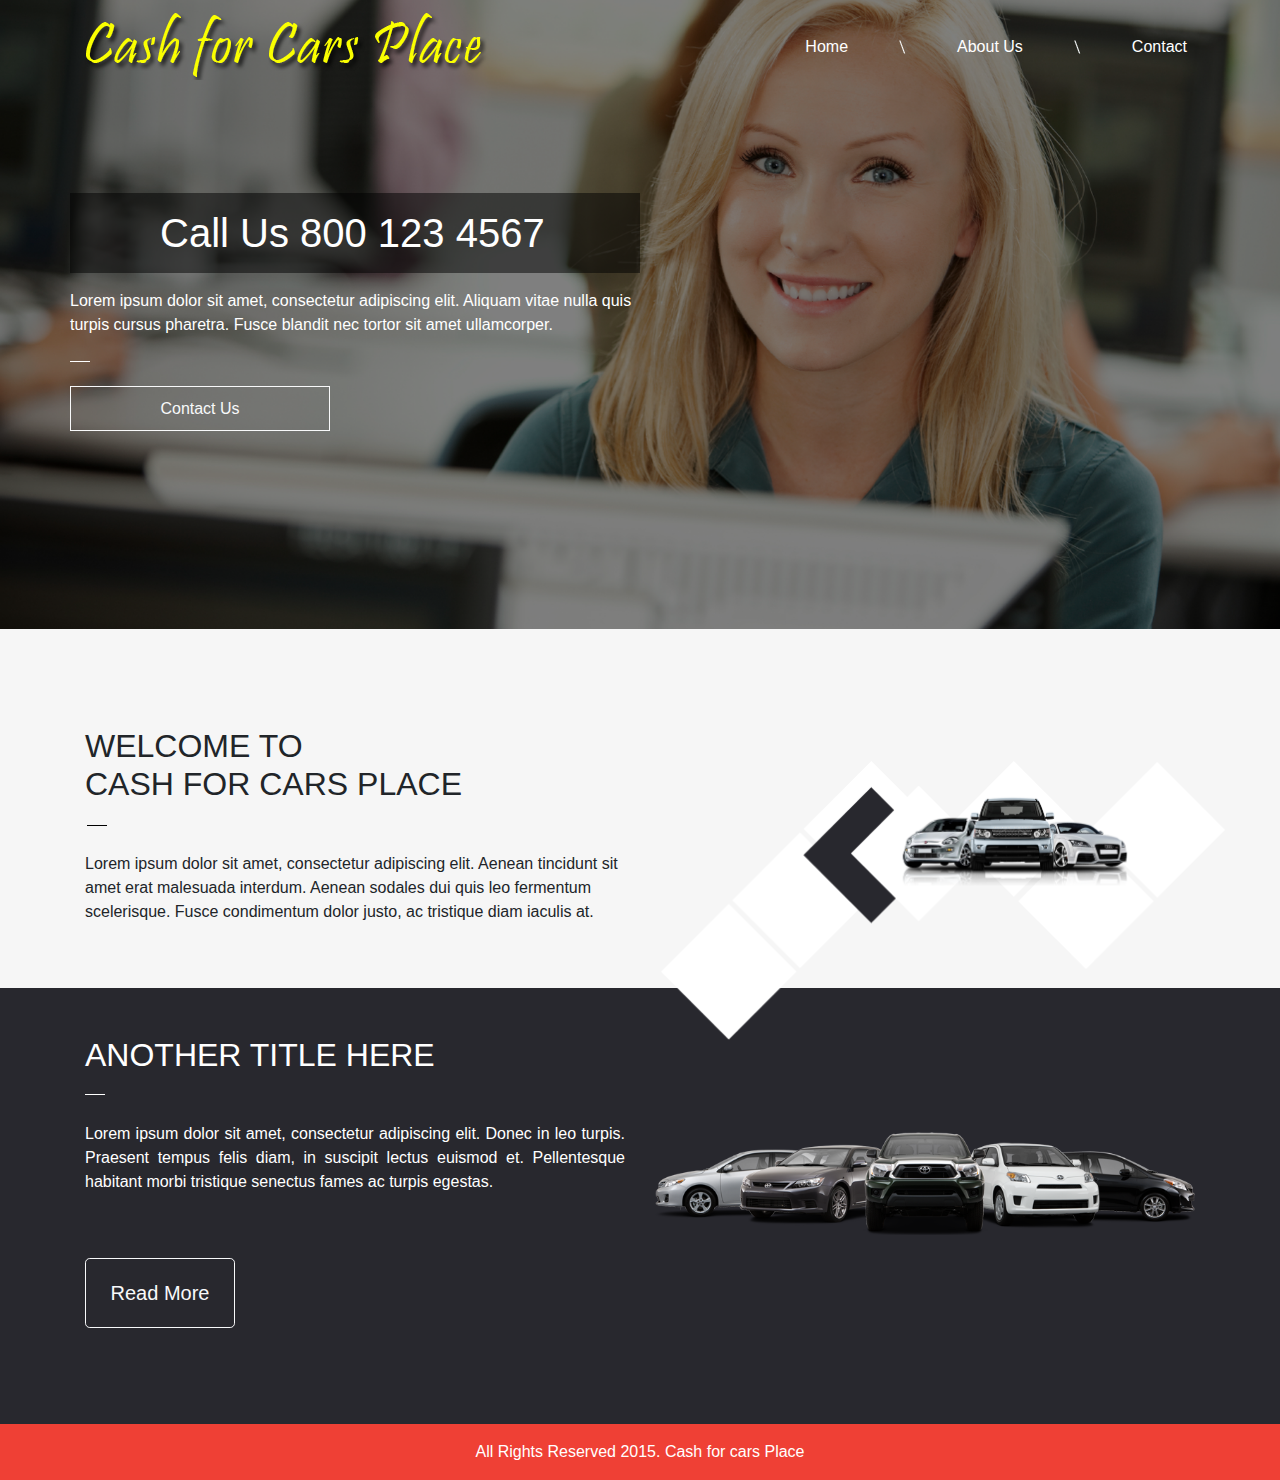
<file: index.html>
<!DOCTYPE html>
<html>
	<head>
		<!-- meta file -->
		<meta charset="UTF-8">
		<meta name="viewport" content="width=device-width, initial-scale=1.0">
    	<meta http-equiv="X-UA-Compatible" content="ie=edge">
		
		<!-- bootstrap.min.css -->
		<link rel="stylesheet" type="text/css" href="css/bootstrap.min.css">
		<!-- fonts.min css -->
		<link rel="stylesheet" type="text/css" href="css/font-awesome.min.css">
		<!-- theme main css -->
		<link rel="stylesheet" type="text/css" href="css/style.css">
		<link rel="stylesheet" type="text/css" href="css/navbar-fixed.css">
		<!-- shortcut-icon -->
		<link rel="shortcut icon" type="img/x-icon" href="img/logo.png">
		
		<title>Cash for cars place</title>
	</head>
	<body>
		<!-- header section start -->
		<section class="header">
			<header>
				<nav class="navbar navbar-expand-lg navbar-dark bg-dark">
					<div class="container">
						<a class="navbar-brand" href="">
							<img src="img/logo.png" class="img-fluid">
						</a>
						<button class="navbar-toggler" data-toggle="collapse" data-target="#collapse1">
							<span class="navbar-toggler-icon"></span>
						</button>
						<div class="collapse navbar-collapse" id="collapse1">
							<ul class="navbar-nav ml-auto">
								<li class="nav-item"><a class="nav-link" href="index.html">Home</a></li>
								<li class="nav-item"><a class="nav-link" href=""><img src="img/line.png" class="img-fluid"></a></li>
								<li class="nav-item"><a class="nav-link" href="about.html" target="_blank">About Us</a></li>
								<li class="nav-item"><a class="nav-link" href=""><img src="img/line.png" class="img-fluid"></a></li>
								<li class="nav-item"><a class="nav-link" href="contact.html">Contact</a></li>
							</ul>
						</div>
					</div>
				</nav>
			</header>

			<div class="container">
				<div class="row">
					<div class="col-lg-6 header-tag">
						<h1 class="text-white px-3 py-3">Call Us 800 123 4567</h1>
						<p class="text-white my-3">Lorem ipsum dolor sit amet, consectetur adipiscing elit. Aliquam vitae nulla quis turpis cursus pharetra. Fusce blandit nec tortor sit amet ullamcorper.</p>
						<img src="img/line1.png" class="img-fluid mb-4 mt-2">					
						<button class=" btn-outline-light btn btn-block" style="width: 260px; height: 45px">Contact Us</button>
					</div>
				</div>
			</div>
		</section>
		<!-- header-section end -->

		<!-- welcome section start -->
		<section class="welcome py-5 bg-light">
			<div class="container">
				<div class="row">
					<div class="col-md-6">
						<h2 class="mt-5">WELCOME TO<br> CASH FOR CARS PLACE</h2>
						<img src="img/line2.png" class="img-fluid">
						<p class="mt-3">Lorem ipsum dolor sit amet, consectetur adipiscing elit. Aenean tincidunt sit amet erat malesuada interdum. Aenean sodales dui quis leo fermentum scelerisque. Fusce condimentum dolor justo, ac tristique diam iaculis at.</p>
					</div>
					<div class="col-md-6 two">
						<img src="img/service.png" class="img-fluid one mt-5 d-none d-md-block">
					</div>
				</div>
			</div>
		</section>
		<!-- welcome section end -->

		<!-- anotther section start -->
		<section class="another py-5">
			<div class="container">
				<div class="row">
					<div class="col-lg-6">
						<h2 class="text-white">ANOTHER TITLE HERE</h2>
						<img src="img/line1.png" class="img-fluid">
						<p class="text-white mt-3 text-justify">Lorem ipsum dolor sit amet, consectetur adipiscing elit. Donec in leo turpis. Praesent tempus felis diam, in suscipit lectus euismod et. Pellentesque habitant morbi tristique senectus fames ac turpis egestas.</p>
						<button class="btn btn-outline-light btn-lg my-5" style="width:150px; height:70px">Read More</button>
					</div>

					<div class="col-lg-6">
						<img src="img/another.png" class="img-fluid mt-5 pt-5"></div>
					</div>
				</div>
			</div>
		</section>
		<!-- another section end -->

		<!-- footer-section start -->
		<footer>
			<div class="container">
				<div class="row">
					<div class="col-lg-6 text-center mx-auto">
						<p class="text-white  mt-3">All Rights Reserved 2015. Cash for cars Place</p>
					</div>
				</div>
			</div>
		</footer>
		<!-- footer-section end -->



		<script type="text/javascript" src="js/jquery-slim.min.js"></script>
	    <script type="text/javascript" src="js/popper.min.js"></script>
	    <script type="text/javascript" src="js/bootstrap.min.js"></script>
	    <script type="text/javascript" src="js/navbar-fixed.js"></script>
	</body>
</html>
</file>
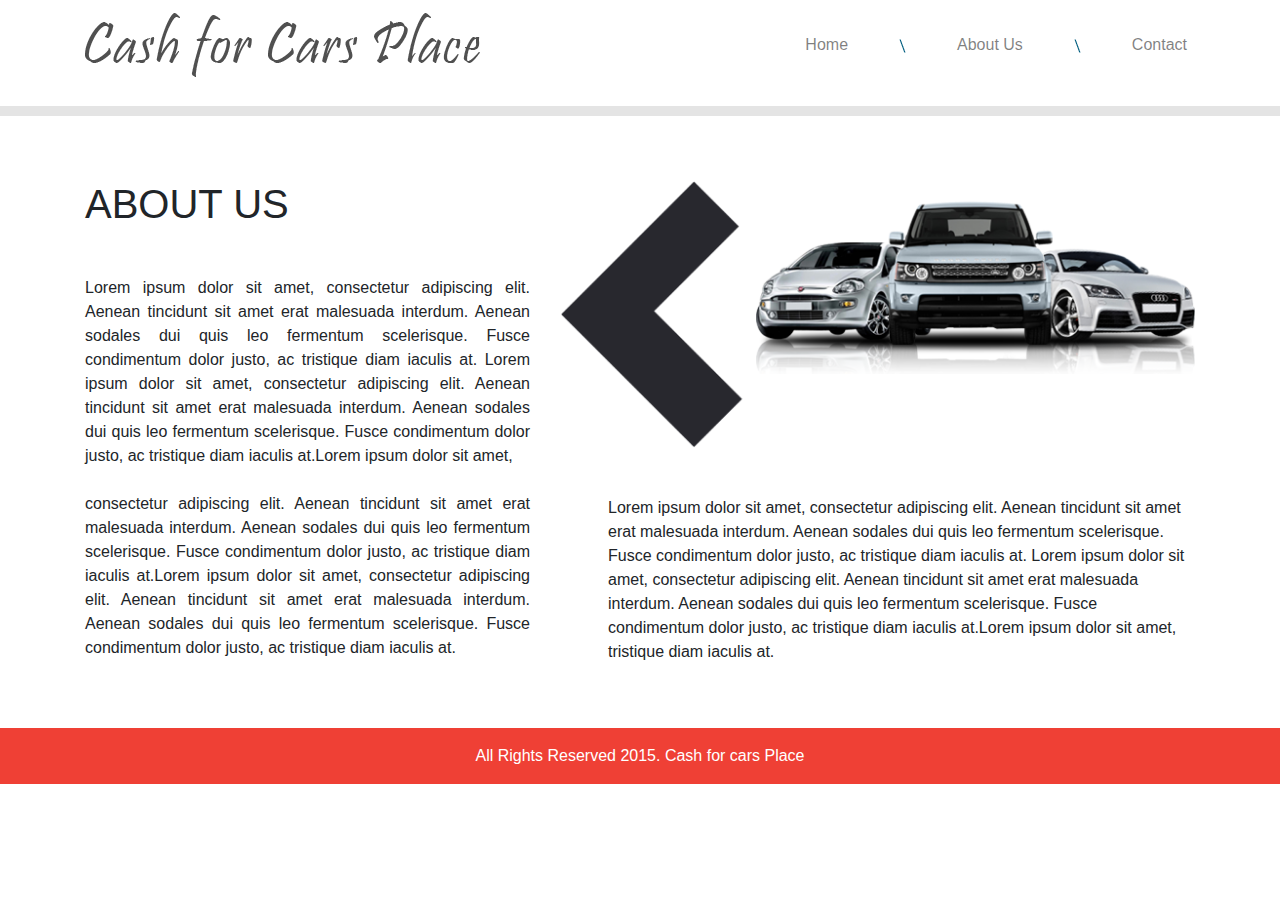
<file: about.html>
<!DOCTYPE html>
<html>
	<head>
		<!-- meta file -->
		<meta charset="UTF-8">
		<meta name="viewport" content="width=device-width, initial-scale=1.0">
    	<meta http-equiv="X-UA-Compatible" content="ie=edge">
		
		<!-- bootstrap.min.css -->
		<link rel="stylesheet" type="text/css" href="css/bootstrap.min.css">
		<!-- fonts.min css -->
		<link rel="stylesheet" type="text/css" href="css/font-awesome.min.css">
		<!-- theme main css -->
		<link rel="stylesheet" type="text/css" href="css/style.css">
		<link rel="stylesheet" type="text/css" href="css/navbar-fixed.css">
		<!-- shortcut-icon -->
		<link rel="shortcut icon" type="img/x-icon" href="img/logo.png">
		
		<title>Cash for cars place</title>
	</head>
	<body>
		<!--header-section start -->
		<header>
				<nav class="navbar navbar-expand-lg navbar-light bg-light">
					<div class="container">
						<a class="navbar-brand" href="">
							<img src="img/logo1.png" class="img-fluid">
						</a>
						<button class="navbar-toggler" data-toggle="collapse" data-target="#collapse1">
							<span class="navbar-toggler-icon"></span>
						</button>
						<div class="collapse navbar-collapse" id="collapse1">
							<ul class="navbar-nav ml-auto">
								<li class="nav-item"><a class="nav-link" href="index.html">Home</a></li>
								<li class="nav-item"><a class="nav-link" href=""><img src="img/lineman.png" class="img-fluid"></a></li>
								<li class="nav-item"><a class="nav-link" href="about.html" target="_blank">About Us</a></li>
								<li class="nav-item"><a class="nav-link" href=""><img src="img/lineman.png" class="img-fluid"></a></li>
								<li class="nav-item"><a class="nav-link" href="contact.html">Contact</a></li>
							</ul>
						</div>
					</div>
				</nav>
				<hr>
			</header>
		<!-- header-section end -->

		<!-- about us section start -->
		<section class="about-us py-5">
			<div class="container">
				<div class="row">
					<div class="col-md-5">
						<h1>ABOUT US</h1>
						<p class="mt-5 text-justify">Lorem ipsum dolor sit amet, consectetur adipiscing elit. Aenean tincidunt sit amet erat malesuada interdum. Aenean sodales dui quis leo fermentum scelerisque. Fusce condimentum dolor justo, ac tristique diam iaculis at. Lorem ipsum dolor sit amet, consectetur adipiscing elit. Aenean tincidunt sit amet erat malesuada interdum. Aenean sodales dui quis leo fermentum scelerisque. Fusce condimentum dolor justo, ac tristique diam iaculis at.Lorem ipsum dolor sit amet,<br><br>consectetur adipiscing elit. Aenean tincidunt sit amet erat malesuada interdum. Aenean sodales dui quis leo fermentum scelerisque. Fusce condimentum dolor justo, ac tristique diam iaculis at.Lorem ipsum dolor sit amet, consectetur adipiscing elit. Aenean tincidunt sit amet erat malesuada interdum. Aenean sodales dui quis leo fermentum scelerisque. Fusce condimentum dolor justo, ac tristique diam iaculis at.</p>
					</div>
					<div class="col-md-7">
						<img src="img/about.png" class="img-fluid" alt="cars">
						<p class="pl-5 mt-5">Lorem ipsum dolor sit amet, consectetur adipiscing elit. Aenean tincidunt sit amet erat malesuada interdum. Aenean sodales dui quis leo fermentum scelerisque. Fusce condimentum dolor justo, ac tristique diam iaculis at. Lorem ipsum dolor sit amet, consectetur adipiscing elit. Aenean tincidunt sit amet erat malesuada interdum. Aenean sodales dui quis leo fermentum scelerisque. Fusce condimentum dolor justo, ac tristique diam iaculis at.Lorem ipsum dolor sit amet, tristique diam iaculis at.</p>
					</div>
				</div>
			</div>
		</section>
		<!-- about us section end -->
		<!-- footer-section start -->
		<footer>
			<div class="container">
				<div class="row">
					<div class="col-lg-6 text-center mx-auto">
						<p class="text-white  mt-3">All Rights Reserved 2015. Cash for cars Place</p>
					</div>
				</div>
			</div>
		</footer>
		<!-- footer-section end -->

		<!-- js file -->
		<script type="text/javascript" src="js/jquery-slim.min.js"></script>
	    <script type="text/javascript" src="js/popper.min.js"></script>
	    <script type="text/javascript" src="js/bootstrap.min.js"></script>
	    <script type="text/javascript" src="js/navbar-fixed.js"></script>
	</body>
</html>
</file>
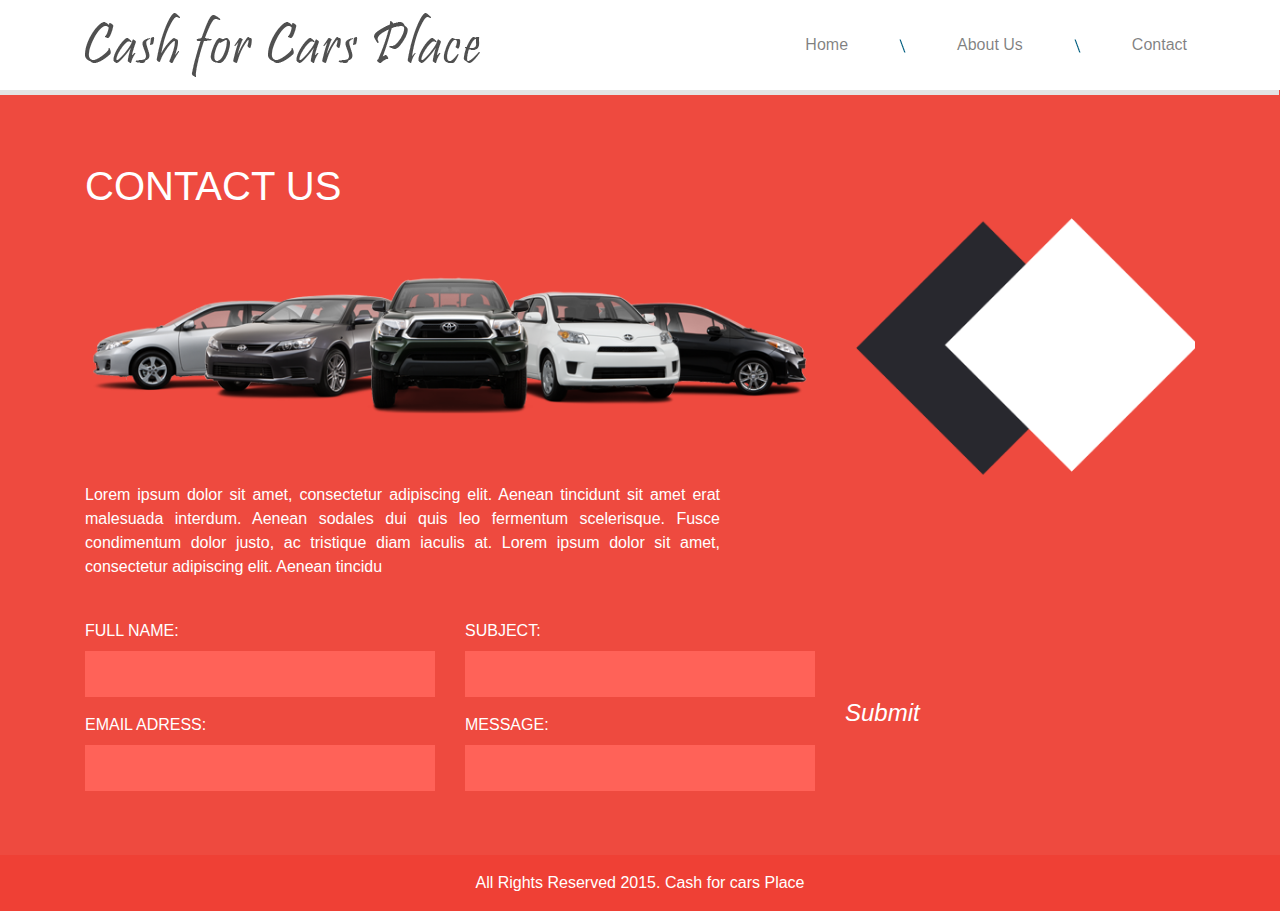
<file: contact.html>
<!DOCTYPE html>
<html>
	<head>
		<!-- meta file -->
		<meta charset="UTF-8">
		<meta name="viewport" content="width=device-width, initial-scale=1.0">
    	<meta http-equiv="X-UA-Compatible" content="ie=edge">
		
		<!-- bootstrap.min.css -->
		<link rel="stylesheet" type="text/css" href="css/bootstrap.min.css">
		<!-- fonts.min css -->
		<link rel="stylesheet" type="text/css" href="css/font-awesome.min.css">
		<!-- theme main css -->
		<link rel="stylesheet" type="text/css" href="css/style.css">
		<link rel="stylesheet" type="text/css" href="css/navbar-fixed.css">
		<!-- shortcut-icon -->
		<link rel="shortcut icon" type="img/x-icon" href="img/logo.png">
		
		<title>Cash for cars place</title>
	</head>
	<body>
		<!--header-section start -->
		<header>
				<nav class="navbar navbar-expand-lg navbar-light bg-light">
					<div class="container">
						<a class="navbar-brand" href="">
							<img src="img/logo1.png" class="img-fluid">
						</a>
						<button class="navbar-toggler" data-toggle="collapse" data-target="#collapse1">
							<span class="navbar-toggler-icon"></span>
						</button>
						<div class="collapse navbar-collapse" id="collapse1">
							<ul class="navbar-nav ml-auto">
								<li class="nav-item"><a class="nav-link" href="index.html">Home</a></li>
								<li class="nav-item"><a class="nav-link" href=""><img src="img/lineman.png" class="img-fluid"></a></li>
								<li class="nav-item"><a class="nav-link" href="about.html" target="_blank">About Us</a></li>
								<li class="nav-item"><a class="nav-link" href=""><img src="img/lineman.png" class="img-fluid"></a></li>
								<li class="nav-item"><a class="nav-link" href="contact.html">Contact</a></li>
							</ul>
						</div>
					</div>
				</nav>
				
			</header>
			<section class="line">
				<img src="img/contact1.png" class="img-fluid">
			</section>
		<!-- header-section end -->

		<!-- contact-section start -->
		<section class="contact py-5">
			<div class="container">
				<div class="row">
					<div class="col-12">
						<h1 class="text-white">CONTACT US</h1>
						<img src="img/contact.png" class="img-fluid">
					</div>
					<div class="col-md-7">
						<p class="text-white text-justify">Lorem ipsum dolor sit amet, consectetur adipiscing elit. Aenean tincidunt sit amet erat malesuada interdum. Aenean sodales dui quis leo fermentum scelerisque. Fusce condimentum dolor justo, ac tristique diam iaculis at. Lorem ipsum dolor sit amet, consectetur adipiscing elit. Aenean tincidu </p>
					</div>
					<div class="col-md-5">
						
					</div>
					<div class="col-md-8">
						<div class="row">
							<div class="col-md-6 mt-4">
						<div class="form-group">
							<label for="name" class="text-white">FULL NAME:</label>
							<input type="text" name="full name" class="form-control form-control-lg" placeholder="">
						</div>
					</div>
					<div class="col-md-6 mt-4">
						<div class="form-group">
							<label for="name" class="text-white">SUBJECT:</label>
							<input type="text" name="full name" class="form-control form-control-lg" placeholder="">
						</div>
					</div>
					<div class="col-md-6 ">
						<div class="form-group">
							<label for="name" class="text-white">EMAIL ADRESS:</label>
							<input type="text" name="full name" class="form-control form-control-lg" placeholder="">
						</div>
					</div>
					<div class="col-md-6">
						<div class="form-group">
							<label for="name" class="text-white">MESSAGE:</label>
							<input type="text" name="full name" class="form-control form-control-lg" placeholder="">
						</div>
					</div>
						</div>
					</div>
					<div class="col-md-4 mt-5">
						<h4 class="text-white font-italic mt-5 pt-2">Submit</h4>
					</div>
				</div>
			</div>
		</section>
		<!-- contact-section end -->
		<!-- footer-section start -->
		<footer>
			<div class="container">
				<div class="row">
					<div class="col-lg-6 text-center mx-auto">
						<p class="text-white  mt-3">All Rights Reserved 2015. Cash for cars Place</p>
					</div>
				</div>
			</div>
		</footer>
		<!-- footer-section end -->

		<!-- js file -->
		<script type="text/javascript" src="js/jquery-slim.min.js"></script>
	    <script type="text/javascript" src="js/popper.min.js"></script>
	    <script type="text/javascript" src="js/bootstrap.min.js"></script>
	    <script type="text/javascript" src="js/navbar-fixed.js"></script>
	</body>
</html>
</file>
<file: css/style.css>
.navbar-nav a{
	margin-left: 35px;
}

.bg-dark{
	background: transparent!important;
}

.header{
	background: url(../img/banner.png) no-repeat center top;
	background-size: cover;
}
header hr{
	border: 5px solid #e4e4e4;

}
.line{
	background-color: #ee4a3f; 
}

.form-control{
	background: #ff6258!important;
	border-radius: 0px!important;
	border: 0px;
}
.line img{
	margin-top: -19px;
}
.contact{
	background-color: #ee4a3f;
}
.bg-light{
	background-color: white!important;
}
.navbar-dark .navbar-nav .nav-link{
	color: white!important;
}
.navbar-dark .navbar-nav .nav-link:hover{
	color: yellow!important;
	transition: 0.5s ease;
}

.header-tag{
	padding: 100px 0px 200px 0px;
}

.header-tag h1{
	background: rgba(0,0,0,0.5);
	width: 100%;
	padding-left: 90px!important;


}

.header-tag hr{
	border: 1px solid white;
	float: left;
	width: 10%;
}

.header-tag button{
	border-radius: 0px;
}

.welcome{
	background-color: #f6f6f6 !important;
}

.one{
	position: absolute;
	bottom: -110px;
}
.two{
	position: relative;
}

.submit h4{
	margin-top: 60px;
}
footer{
	background-color: #ef4035  !important;
}

.another{
	background-color: #28282e !important;
}

@media(max-width: 576px){
	.header-tag h1{
		font-size: 24px;
	}

	.header-tag p{
		padding: 0px 20px;
	}

	.header-tag button{
		margin-left: 20px;
	}

	.header-tag img{
		margin-left: 10px;
	}
}
@media(max-width: 576px){
	.navbar-brand img{
		width: 200px !important;
	}
}

@media(max-width: 576px){

}
</file>
<file: css/navbar-fixed.css>
html, body {
  height: 100%;
}

.container-fluid > .container, .container > .row {
  height: 100%;
}

/* nav */
nav {
  min-height: 3.5rem;
}
nav.fixed-top {
  padding: 0.5rem;
}
nav.bg-primary li a {
  color: #fff !important;
}
nav li a.active {
  padding: .2rem .4rem;
  color: #0275d8 !important;
  background-color: #fff;
  border-radius: .2rem;
  margin: .3rem 0.6rem;
}
nav .navbar-collapse.collapsing ul,
nav .navbar-collapse.show ul {
  margin-top: 3rem;
}
nav .navbar-collapse.collapsing li a,
nav .navbar-collapse.show li a  {
  padding: 0.5rem;
}

nav .navbar-collapse.show li a.active  {
  margin: 0;
}

.navbar-toggler {
  border: 0;
}

.bg-primary {
  color: #fff;
}
</file>
